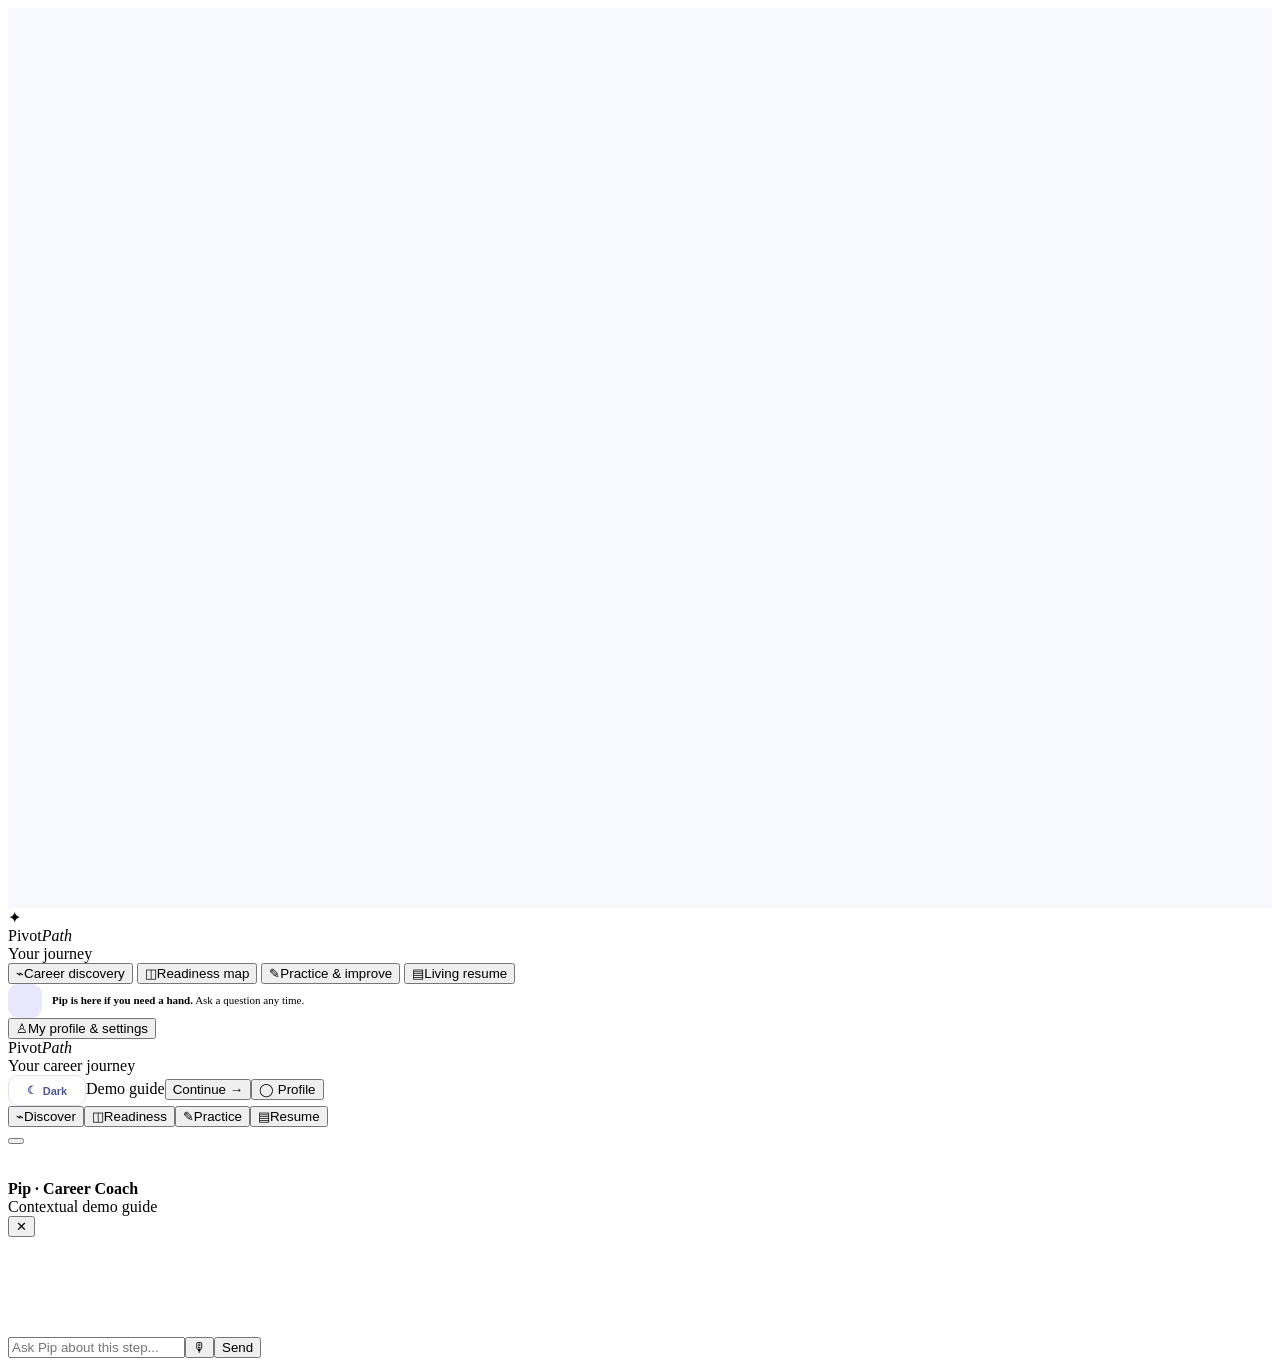
<file: template.html>
<!doctype html>
<html lang="en"><head><meta charset="utf-8"/><meta name="viewport" content="width=device-width,initial-scale=1"/><meta name="theme-color" content="#f8f9fc"/><title>PivotPath — Your career, forward.</title><meta name="description" content="Meet Pip, your guided AI career coach for discovering career paths, assessing readiness, practicing case skills, and refining your resume."/>
<script>(function(){try{document.documentElement.dataset.theme=localStorage.getItem('pivotpath_display_theme_v1')==='dark'?'dark':'light'}catch(e){document.documentElement.dataset.theme='light'}})();</script>
<style>/*__CSS__*/</style><link rel="stylesheet" href="/pip-experience.css?v=5.11"/><link rel="stylesheet" href="/pip-journey.css?v=5.14"/><link rel="stylesheet" href="/pip-progress.css?v=5.12"/><link rel="stylesheet" href="/pip-insights.css?v=5.10"/><link rel="stylesheet" href="/pip-guide.css?v=1.1"/><link rel="stylesheet" href="/pip-competency.css?v=1.0"/><link rel="stylesheet" href="/pip-theme.css?v=1.1"/></head><body>
<div id="toast" class="toast hidden" role="status" aria-live="polite"></div>
<div id="welcome" class="welcome"></div>
<button id="pipWelcomeTheme" class="pipWelcomeTheme" type="button" data-pp-theme-toggle aria-pressed="false" aria-label="Switch to dark mode" hidden><span class="pipThemeIcon" aria-hidden="true">☾</span><span class="pipThemeWord">Dark</span></button>
<div id="shell" class="shell">
 <aside class="sidebar"><div class="brand"><div class="brandicon">✦</div><span class="logo">Pivot<i>Path</i></span></div>
  <nav class="navgroup"><div class="navlabel">Your journey</div>
   <button class="navitem" data-action="nav" data-route="discovery"><span class="ni">⌁</span><span class="navtext">Career discovery</span></button>
   <button class="navitem" data-action="nav" data-route="readiness"><span class="ni">◫</span><span class="navtext">Readiness map</span></button>
   <button class="navitem" data-action="nav" data-route="practice"><span class="ni">✎</span><span class="navtext">Practice & improve</span></button>
   <button class="navitem" data-action="nav" data-route="resume"><span class="ni">▤</span><span class="navtext">Living resume</span></button>
  </nav><div class="sidebarFoot stack gap8"><div class="notice pipSidebarNotice"><span id="pipSidebarAvatar" aria-hidden="true"></span><span><strong>Pip is here if you need a hand.</strong> Ask a question any time.</span></div><button class="navitem" data-action="nav" data-route="profile"><span class="ni">♙</span><span class="navtext">My profile & settings</span></button></div>
 </aside>
 <div class="shellBody"><header class="topbar"><div class="frow gap8"><div class="logo">Pivot<i>Path</i></div><span class="stage" id="stageName">Your career journey</span></div><div class="topright"><button type="button" id="pipHeaderTheme" class="pipThemeButton" data-pp-theme-toggle aria-pressed="false" aria-label="Switch to dark mode"><span class="pipThemeIcon" aria-hidden="true">☾</span><span class="pipThemeWord">Dark</span></button><span id="modePill" class="pill amber">Demo guide</span><button class="btn small soft" data-action="continue">Continue →</button><button class="btn small light" data-action="nav" data-route="profile" aria-label="My profile">◯ <span class="mutedlabel">Profile</span></button></div></header>
 <main class="main" id="main" tabindex="-1"></main></div>
</div>
<nav id="bottomNav" class="bottomNav"><button class="navitem" data-action="nav" data-route="discovery"><span class="ni">⌁</span>Discover</button><button class="navitem" data-action="nav" data-route="readiness"><span class="ni">◫</span>Readiness</button><button class="navitem" data-action="nav" data-route="practice"><span class="ni">✎</span>Practice</button><button class="navitem" data-action="nav" data-route="resume"><span class="ni">▤</span>Resume</button></nav>
<div id="coachFloat" class="coachFloat hidden"><div class="coachNudge" id="coachNudge"></div><button class="coachBtn" data-action="toggle-coach" aria-label="Ask Pip, your career coach"><span id="mascotFloat"></span></button></div>
<div id="coachPanel" class="coachPanel hidden" role="dialog" aria-label="Pip career coach"><header class="coachHeader fspread"><div class="frow gap8"><div style="width:35px;height:35px" id="mascotPanel"></div><div><strong>Pip · Career Coach</strong><div class="textxs muted" id="coachModeLabel">Contextual demo guide</div></div></div><button class="btn light small" data-action="toggle-coach" aria-label="Close coach">✕</button></header><div class="coachMessages" id="coachMessages"></div><div class="coachQuick" id="coachQuick"></div><form id="coachForm" class="coachComposer"><input id="coachInput" autocomplete="off" placeholder="Ask Pip about this step..." aria-label="Your message to Pip"/><button class="btn small soft" type="button" data-action="mic" aria-label="Speak to Pip">🎙</button><button class="btn small" type="submit">Send</button></form></div>
<div id="modalRoot"></div>
<script>const DATA=/*__DATA__*/;/*__JS__*/</script>
<script defer src="/sample-careers.js?v=1.0"></script>
<script defer src="/pip-experience.js?v=5.14"></script>
<script defer src="/pip-journey.js?v=5.16"></script>
<script defer src="/pip-progress.js?v=5.14"></script>
<script defer src="/pip-insights.js?v=5.15"></script>
<script defer src="/pip-guide.js?v=1.0"></script>
<script defer src="/pip-competency.js?v=1.0"></script>
<script defer src="/pip-theme.js?v=1.1"></script>
</body></html>
</file>
<file: pip-experience.css>
/* PivotPath V5 — Pip-led onboarding and continuous guidance */
.welcome{min-height:100vh;padding:0!important;background:#f8f9ff}
.pipWelcome{min-height:100vh;min-height:100dvh;display:grid;grid-template-columns:minmax(0,.92fr) minmax(0,1.08fr);max-width:none;width:100%;margin:0;overflow-x:clip}
.pipHero{position:relative;overflow:hidden;background:linear-gradient(152deg,#202c67 4%,#343e91 58%,#6753b6 100%);padding:46px clamp(26px,5vw,75px);color:#fff;display:flex;flex-direction:column;justify-content:center}
.pipHero::before{content:"";position:absolute;width:430px;height:430px;border:1px solid rgba(255,255,255,.11);border-radius:50%;right:-200px;top:-160px;box-shadow:0 0 0 70px rgba(255,255,255,.025),0 0 0 140px rgba(255,255,255,.028);pointer-events:none}
.pipHeroBrand{position:absolute;top:43px;left:clamp(26px,5vw,75px);font-weight:800;font-size:23px;letter-spacing:-1px}
.pipHeroBrand span:last-child{color:#bab7ff}.pipMark{display:inline-grid;place-items:center;width:39px;height:39px;background:#8173eb;border-radius:13px;margin-right:8px;color:#fff}
.pipEyebrow{font-size:12px;letter-spacing:2.2px;font-weight:800;color:#c7c7ff;margin-top:100px}
.pipHero h1{font-size:clamp(38px,4.6vw,66px);line-height:1.08;letter-spacing:-.045em;font-weight:790;margin:19px 0 20px}
.pipHero h1 em{font-style:normal;color:#c3c4ff}
.pipHeroDesc{font-size:17px;line-height:1.7;max-width:480px;color:#e2e5fa}
.pipStoryLoop{display:grid;grid-template-columns:1fr 1fr;gap:12px;margin-top:42px;max-width:490px}
.pipStoryLoop>div{border:1px solid rgba(255,255,255,.18);background:rgba(255,255,255,.075);backdrop-filter:blur(5px);border-radius:13px;padding:16px;color:#f4f5ff;font-size:13px;font-weight:640}
.pipStoryLoop b{display:block;margin-bottom:6px;font-size:11px;letter-spacing:1.2px;color:#bfc5ff}
.pipFootnote{margin-top:auto;padding-top:80px;font-size:12px;color:#c7cdee}
.pipConversation{display:flex;flex-direction:column;align-self:center;min-height:min(700px,90vh);margin:48px clamp(22px,4vw,64px);background:#fff;border:1px solid #e3e7f3;border-radius:26px;box-shadow:0 25px 85px rgba(33,45,91,.11);overflow:hidden}
.pipConversationHeader{display:flex;align-items:center;gap:13px;padding:21px 25px;border-bottom:1px solid #eef0f6;background:#fbfcff}
.pipLargeAvatar{display:inline-grid;place-items:center;width:54px;height:54px;border-radius:18px;background:#ebebff;flex:none}
.pipLargeAvatar .mascotSvg{width:48px;height:48px}
.pipConversationHeader>div{display:flex;flex-direction:column;gap:2px}
.pipConversationHeader>div strong{font-size:19px}
.pipConversationHeader>div span{color:#74819b;font-size:12px}
.pipOnline{margin-left:auto;border-radius:20px;background:#eaf8f3;color:#16876a;font-size:11px;font-weight:750;padding:6px 9px;white-space:nowrap}
.pipConversationBody{flex:1;padding:24px clamp(20px,3vw,33px);overflow-y:auto;max-height:70vh}
.pipProgress{display:flex;justify-content:space-between;color:#7b88a0;letter-spacing:1.2px;font-weight:800;font-size:10px}
.pipProgressBar{display:flex;gap:6px;margin:10px 0 25px}
.pipProgressBar i{flex:1;height:4px;border-radius:8px;background:#ecedf5}
.pipProgressBar i.on{background:#806de3}
.pipBubble{display:flex;gap:11px;align-items:flex-start;margin-bottom:22px}
.pipMiniAvatar{width:36px;height:36px;border-radius:13px;background:#eeeaff;flex:none;padding:2px}
.pipMiniAvatar .mascotSvg{width:100%;height:100%}
.pipBubbleText{border-radius:5px 19px 19px 19px;background:#f1f3fc;padding:18px 19px;color:#26345b;font-size:15px;line-height:1.66;max-width:520px}
.pipBubbleText strong{font-weight:790}
.pipChoices{display:grid;gap:11px;padding-left:45px}
.pipPrimary,.pipSecondary{border:1px solid #6572d8;padding:13px 17px;border-radius:12px;font-weight:750;cursor:pointer;line-height:1.35;font-size:13px;transition:background .16s,transform .16s,border-color .16s}
.pipPrimary{background:#5e62d1;color:#fff;box-shadow:0 8px 18px rgba(90,99,206,.15)}
.pipPrimary:hover{background:#4d55be;transform:translateY(-1px)}
.pipSecondary{background:#fff;color:#4f5eab;border-color:#dde2f1}
.pipSecondary:hover{background:#f4f6ff;border-color:#b6c0e7}
.pipSampleHead{color:#8591a7;font-size:11px;letter-spacing:.6px;text-transform:uppercase;font-weight:720;margin:27px 0 11px 45px}
.pipSamples{display:flex;flex-wrap:wrap;gap:8px;margin-left:45px}
.pipSamples button,.pipOwnership button{cursor:pointer;border:1px solid #dfe4f1;border-radius:20px;background:#fbfcff;padding:9px 13px;color:#57647e;font-size:12px;font-weight:650}
.pipSamples button:hover,.pipOwnership button:hover{background:#f0f2ff;border-color:#9ea9e2}
.pipConversationFooter{background:#fbfcff;border-top:1px solid #edf0f7;padding:15px 25px}
.pipConsent{font-size:11px;color:#818da2;line-height:1.55}
.pipDrop{display:flex;flex-direction:column;align-items:center;gap:7px;padding:27px;border:2px dashed #bdc3ed;border-radius:17px;background:#fafaff;color:#4653a6;cursor:pointer;margin:4px 0 22px;text-align:center}
.pipDrop:hover{border-color:#737be2;background:#f3f5ff}
.pipDropIcon{font-size:32px;background:#e8ebff;border-radius:13px;height:55px;width:55px;display:grid;place-items:center}
.pipDrop span:not(.pipDropIcon){font-size:12px;color:#8994af}
.pipDrop input{margin-top:9px;width:100%;max-width:300px;font-size:12px;color:#55627b}
.pipInline{display:flex;gap:9px;align-items:center;flex-wrap:wrap;margin-top:16px}
.pipInline .pipPrimary,.pipInline .pipSecondary{padding:10px 15px}
.pipMiniForm{display:flex;flex-direction:column;gap:17px;padding-left:45px}
.pipMiniForm label,.pipTextLabel{display:flex;flex-direction:column;gap:7px;font-size:12px;font-weight:730;color:#5c6a89}
.pipMiniForm input,.pipMiniForm select,.pipMiniForm textarea,.pipTextLabel textarea{padding:12px 13px;background:#fff;border:1px solid #dce2f0;border-radius:11px;min-width:0;color:#1e294a;font-size:13px;outline:none}
.pipMiniForm input:focus,.pipMiniForm select:focus,.pipMiniForm textarea:focus,.pipTextLabel textarea:focus{border-color:#797adf;box-shadow:0 0 0 3px #eeeefe}
.pipMiniForm textarea,.pipTextLabel textarea{resize:vertical}
.pipFormGrid{display:grid;grid-template-columns:1fr 1fr;gap:13px}
.pipExtract{border:1px solid #e0e5f2;border-radius:13px;padding:13px 15px;background:#fafbff;margin:0 0 19px 45px;display:flex;flex-direction:column;gap:6px}
.pipExtract strong{font-size:11px;color:#485bc0}
.pipExtract span{font-size:12px;color:#68768c;line-height:1.5}
.pipOwnership{display:flex;flex-wrap:wrap;gap:8px;margin:0 0 19px 45px}
.pipOwnership button.selected{background:#e6e8ff;color:#4550b3;border-color:#8f98ed}
.pipTextLabel{margin-left:45px}
.pipSummary{border:1px solid #e3e6f4;border-radius:15px;margin:0 0 20px 45px;overflow:hidden}
.pipSummary>div{display:flex;flex-direction:column;gap:5px;padding:12px 15px;border-bottom:1px solid #eceef5}
.pipSummary>div:last-child{border:0}
.pipSummary span{font-size:10px;color:#7d8ba5;font-weight:780;letter-spacing:.7px}
.pipSummary strong{font-size:13px;color:#243352}
.pipConversationBody>.pipPrimary{margin-left:45px}
.pipConversationBody>.pipInline{margin-left:45px}
.pipJourneyGuide{display:flex;align-items:center;justify-content:space-between;gap:20px;border:1px solid #e0e3f3;background:linear-gradient(115deg,#f0f1ff,#fafbff 72%);padding:16px 19px;border-radius:17px;margin-bottom:25px}
.pipJourneyMark{display:flex;align-items:center;gap:13px;min-width:0}
.pipJourneyMark>span{display:grid;place-items:center;width:50px;height:50px;background:#e2e4ff;border-radius:15px;flex:none}
.pipJourneyMark>span .mascotSvg{width:44px;height:44px}
.pipJourneyMark>div>span{display:block;color:#6b67bc;font-size:10px;letter-spacing:1.15px;font-weight:810;margin-bottom:4px}
.pipJourneyGuide h3{font-size:14px;line-height:1.35;letter-spacing:-.01em;margin-bottom:4px}
.pipJourneyGuide p{color:#697590;font-size:12px;line-height:1.5;max-width:540px}
.pipJourneyActions{display:flex;flex-wrap:wrap;gap:8px;justify-content:flex-end;flex:none;max-width:270px}
.pipJourneyActions button{padding:10px 12px;font-size:11px}
.pipTopGuide{cursor:pointer;border:1px solid #dde2fb;background:#f3f4ff;color:#5357b7;border-radius:12px;padding:10px;font-size:12px;font-weight:760;white-space:nowrap}
.pipRestart{background:none;border:0;color:#64718d;font-size:12px;cursor:pointer;text-align:left;padding:8px 12px}
.pipRestart:hover{text-decoration:underline}
.pipGuideDocked .coachPanel{position:fixed;top:82px;right:12px;bottom:16px;max-height:calc(100vh - 100px);height:auto;width:355px;border-radius:20px}
.pipGuideDocked .shellBody .main{margin-right:367px;transition:margin-right .2s ease}
.pipGuideDocked .coachFloat{display:none}
.pipLessonOverlay{position:fixed;inset:0;z-index:100;background:rgba(20,25,62,.48);display:flex;align-items:center;justify-content:center;padding:20px}
.pipLessonCard{background:#fff;width:100%;max-width:660px;max-height:92vh;overflow:auto;border-radius:23px;box-shadow:0 32px 100px rgba(14,20,50,.3)}
.pipLessonCard header{padding:23px 24px;display:flex;align-items:center;gap:13px;background:#f4f3ff;border-bottom:1px solid #e6e8f6}
.pipLessonCard header small{font-size:10px;letter-spacing:1.3px;color:#6762b2;font-weight:820}
.pipLessonCard header h2{font-size:21px;margin-top:5px}
.pipLessonAvatar{width:46px;height:46px;flex:none}
.pipLessonAvatar .mascotSvg{width:100%;height:100%}
.pipLessonCard header button{margin-left:auto;cursor:pointer;border:1px solid #dfe3ee;border-radius:10px;width:33px;height:33px;background:#fff}
.pipLessonBody{padding:24px;display:flex;flex-direction:column;gap:9px}
.pipLessonBody h3{font-size:13px;margin-top:12px;color:#353f85}
.pipLessonBody p{font-size:14px;color:#53607a;line-height:1.7}
.pipLessonOptions{display:flex;flex-direction:column;gap:7px;margin-top:5px}
.pipLessonOptions button{cursor:pointer;background:#f7f8fc;border:1px solid #dce1ee;padding:12px;text-align:left;border-radius:11px;color:#35405e}
.pipLessonOptions button.pipAnswerCorrect{background:#e7f6f0;border-color:#75c2a1;color:#176e51}
#pipLessonFeedback{min-height:22px;color:#4554ac;font-size:13px;font-weight:690}
.pipLessonCard footer{display:flex;justify-content:flex-end;flex-wrap:wrap;gap:8px;padding:17px 24px;background:#fafbff;border-top:1px solid #e6e9f4}
@media(max-width:1360px){.pipGuideDocked .shellBody .main{margin-right:330px}.pipGuideDocked .coachPanel{width:320px}.pipJourneyGuide{flex-direction:column;align-items:stretch}.pipJourneyActions{justify-content:flex-start;max-width:none}}
@media(max-width:1050px){.pipWelcome{grid-template-columns:1fr}.pipHero{min-height:380px;padding-top:110px;padding-bottom:45px}.pipHero h1{font-size:44px}.pipEyebrow{margin-top:0}.pipFootnote{padding-top:40px}.pipConversation{width:min(670px,calc(100% - 32px));margin:24px auto 42px;min-height:0}.pipGuideDocked .shellBody .main{margin-right:0}.pipGuideDocked .coachPanel{position:fixed;right:14px;bottom:90px;top:auto;width:390px;max-height:78vh;height:auto}}
@media(max-width:680px){.pipWelcome{display:block}.pipHero{min-height:280px;padding:83px 23px 32px}.pipHeroBrand{left:23px;top:22px;font-size:19px}.pipMark{height:31px;width:31px;border-radius:10px}.pipHero h1{font-size:34px;margin:12px 0 12px}.pipHeroDesc{font-size:13px;line-height:1.5}.pipStoryLoop,.pipFootnote{display:none}.pipConversation{margin:0;width:100%;border:0;border-radius:20px 20px 0 0;box-shadow:none;transform:translateY(-12px)}.pipConversationHeader{padding:17px}.pipConversationBody{padding:17px;max-height:none;overflow:visible}.pipBubble{gap:7px}.pipMiniAvatar{width:28px;height:28px;border-radius:10px}.pipBubbleText{font-size:14px;padding:14px}.pipChoices,.pipMiniForm{padding-left:0}.pipSampleHead,.pipSamples,.pipOwnership,.pipTextLabel,.pipExtract,.pipSummary,.pipConversationBody>.pipPrimary,.pipConversationBody>.pipInline{margin-left:0}.pipFormGrid{grid-template-columns:1fr}.pipConversationFooter{padding:13px 16px}.pipOnline{font-size:10px}.pipJourneyGuide{padding:13px;gap:13px;margin-bottom:19px}.pipJourneyMark>span{width:39px;height:39px}.pipJourneyMark>span .mascotSvg{width:35px;height:35px}.pipJourneyActions button{padding:9px 10px}.pipTopGuide{display:none}.pipGuideDocked .coachPanel{left:0;right:0;top:auto;bottom:65px;width:100%;max-height:79dvh;border-radius:18px 18px 0 0}.pipLessonOverlay{align-items:flex-end;padding:0}.pipLessonCard{border-radius:20px 20px 0 0;max-height:92vh}.pipLessonCard header{padding:16px}.pipLessonBody{padding:17px}.pipLessonCard footer{padding:14px}}
@media print{.pipJourneyGuide,.pipLessonOverlay,.pipTopGuide{display:none!important}}
/* Resume parsing provenance: show actual uploaded content before confirmation. */
.pipImportFacts{margin:0 0 20px 45px;border:1px solid #dbe5f5;border-radius:15px;background:#fbfcff;overflow:hidden}
.pipImportTitle{padding:13px 15px 5px;display:flex;justify-content:space-between;gap:9px;align-items:center;flex-wrap:wrap}
.pipImportTitle span{font-size:11px;font-weight:800;color:#168465}
.pipImportTitle strong{font-size:12px;color:#3b4778;word-break:break-word}
.pipImportMeta{font-size:11px;color:#7786a2;padding:0 15px 12px}
.pipImportFields{display:grid;grid-template-columns:1fr 1fr;border-top:1px solid #e8edf6;border-bottom:1px solid #e8edf6}
.pipImportFields>div{padding:12px 15px;min-width:0}
.pipImportFields>div+div{border-left:1px solid #e8edf6}
.pipImportFields small{display:block;color:#7a88a1;font-size:9px;font-weight:750;letter-spacing:.6px;margin-bottom:5px}
.pipImportFields strong{display:block;color:#28385c;font-size:12px;overflow-wrap:anywhere}
.pipImportSection{border-bottom:1px solid #e8edf6;font-size:12px}
.pipImportSection summary{display:flex;align-items:center;justify-content:space-between;gap:10px;cursor:pointer;padding:12px 15px;color:#45548d;font-weight:760;list-style:none}
.pipImportSection summary::-webkit-details-marker{display:none}
.pipImportSection summary:before{content:'+';margin-right:7px;font-weight:800}
.pipImportSection[open] summary:before{content:'−'}
.pipImportSection summary span{margin-left:auto;color:#8490aa;font-size:10px;font-weight:550}
.pipImportEntries{padding:0 15px 12px 31px;display:flex;flex-direction:column;gap:9px}
.pipImportEntries p{line-height:1.55;color:#536080;font-size:12px;border-left:2px solid #cdd3ef;padding-left:10px;overflow-wrap:anywhere}
.pipImportRaw{max-height:230px;overflow:auto;white-space:pre-wrap;overflow-wrap:anywhere;font-size:11px;line-height:1.65;background:#fff;color:#525f75;padding:13px 15px;border-top:1px solid #e8edf6}
.pipImportWarning,.pipImportFallback{font-size:11px;color:#6f7e9a;padding:12px 15px;line-height:1.55}
.pipImportWarning{background:#f4f7fe}
.pipUploadNote{font-size:12px;color:#657493;background:#f2f4fd;padding:11px 13px;border-radius:9px;margin-bottom:13px;line-height:1.5}
@media(max-width:680px){.pipImportFacts{margin-left:0}.pipImportFields{grid-template-columns:1fr}.pipImportFields>div+div{border-left:0;border-top:1px solid #e8edf6}}

/* Distinguish role-track choice from the factual title on each CV. */
.pipSamples button{display:flex;flex-direction:column;align-items:flex-start;gap:4px;border-radius:15px;padding:12px 15px;white-space:normal;text-align:left;min-width:125px}
.pipSamples button strong{font-size:12px;color:#4d5aa5}
.pipSamples button small{font-size:10px;color:#7e8ba6;font-weight:550}
.pipSampleNote{background:#f3f4ff;color:#626f93;border-left:3px solid #9da1ee;padding:10px 15px;font-size:11px;line-height:1.58}
@media(max-width:680px){.pipSamples{gap:7px}.pipSamples button{flex:1;min-width:110px}}

/* V5.9.1: full-bleed welcome canvas on desktop, with no stray white gutters. */
#root,.welcome{width:100%;max-width:none;box-sizing:border-box}
.pipHero,.pipConversation{min-width:0}
@media(min-width:1051px){.pipHero{padding-left:clamp(38px,7vw,118px);padding-right:clamp(30px,6vw,100px)}.pipConversation{width:min(700px,calc(100% - 72px));margin-left:auto;margin-right:auto;box-sizing:border-box}}
@media(max-width:1050px){.pipWelcome{width:100%;max-width:none}}

/* V5.11 — Pip onboarding is a conversation timeline, never a pinned form. */
@media(min-width:1051px){
  .pipConversation{height:min(790px,calc(100dvh - 70px));min-height:480px;max-height:calc(100dvh - 42px)}
}
.pipConversation{min-height:0}
.pipConversationBody{min-height:0;max-height:none!important;overflow-y:auto;overscroll-behavior:contain;scrollbar-gutter:stable}
.pipConversationHeader,.pipConversationFooter{flex-shrink:0}
.pipConversationHistory{display:flex;flex-direction:column;gap:18px;margin:0 0 24px}
.pipHistoryTurn{display:flex;flex-direction:column;gap:8px}
.pipHistoryPip{display:flex;align-items:flex-start;gap:10px;max-width:88%}
.pipHistoryPip .pipMiniAvatar{height:28px;width:28px;border-radius:10px;background:#eeecff;flex:none}
.pipHistoryPip p{font-size:12px;line-height:1.55;background:#f0f1fc;color:#526083;border-radius:5px 13px 13px 13px;padding:11px 14px;margin:0}
.pipHistoryUser{font-size:12px;line-height:1.55;align-self:flex-end;max-width:85%;padding:10px 13px;background:#6562ca;color:white;border-radius:13px 5px 13px 13px;margin:0}
.pipCurrentTurn{scroll-margin-top:12px;animation:pipCurrentEnter .18s ease-out;min-width:0}
@keyframes pipCurrentEnter{from{opacity:.55;transform:translateY(6px)}to{opacity:1;transform:translateY(0)}}
@media(max-width:1050px){.pipConversation{height:min(760px,calc(100dvh - 55px));min-height:460px;max-height:85dvh}}
@media(max-width:680px){.pipConversation{height:min(710px,calc(100dvh - 130px));max-height:none;min-height:390px}.pipConversationBody{overflow-y:auto;max-height:none!important;min-height:0}.pipHistoryPip{max-width:97%}.pipHistoryUser{max-width:92%}}
@media(prefers-reduced-motion:reduce){.pipCurrentTurn{animation:none}}
</file>
<file: pip-journey.css>
/* Pip career journey navigation — clear actions, persistent career goal and resume return checkpoints */
.pipJourneyCard{background:linear-gradient(150deg,#f5f5ff,#eef2fe);border:1px solid #dfe4fa;border-radius:16px;padding:14px 15px;margin:13px 5px 10px;display:flex;flex-direction:column;gap:8px;color:#2b345b;box-shadow:0 4px 15px rgba(62,73,151,.035)}
.pipJourneyCard .pipJourneyGoal{color:#5759b7;font-size:10px;letter-spacing:.8px;font-weight:820;text-transform:uppercase;line-height:1.5}
.pipJourneyCard strong{font-size:15px;line-height:1.3;letter-spacing:-.01em}
.pipJourneyCard p{font-size:12px;line-height:1.6;color:#566585;max-width:37ch}
.pipJourneyCardActions{display:flex;flex-direction:column;gap:7px;margin-top:4px}
.pipJourneyCardActions button{font-size:12px;font-weight:700;border-radius:10px;border:1px solid #dbe0f3;background:#fff;color:#4956a8;padding:10px 13px;text-align:left;cursor:pointer;transition:background .14s ease,transform .14s ease;line-height:1.4}
.pipJourneyCardActions button:first-child{background:#5f61d3;color:#fff;border-color:#5f61d3}
.pipJourneyCardActions button:hover{transform:translateY(-1px);background:#ebeefe}
.pipJourneyCardActions button:first-child:hover{background:#4b4fc0}
.pipJourneyShortcuts{display:flex;flex-wrap:wrap;gap:7px}
.pipJourneyShortcuts button{border:1px solid #d8deed;background:#fff;color:#545db4;border-radius:20px;padding:8px 11px;font-size:11px;font-weight:700;cursor:pointer}
.pipJourneyShortcuts button:hover{background:#f0f1ff}
.pipLoopRibbon{display:flex;align-items:center;gap:12px;flex-wrap:wrap;border:1px solid #e3e6f5;background:#f9faff;border-radius:11px;padding:10px 14px;margin:0 0 16px;color:#4d5780;min-width:0}
.pipLoopRibbon span{font-size:12px;font-weight:820;color:#5255b6}
.pipLoopRibbon small{font-size:11px;color:#79829b;flex:1;min-width:140px}
.pipLoopRibbon button{padding:7px 11px;background:#fff;border:1px solid #d6def2;border-radius:9px;font-size:11px;font-weight:760;color:#545cb2;cursor:pointer;white-space:normal;text-align:left}
.pipLoopRibbon button:hover{background:#e9ecff}
@media(max-width:680px){.pipJourneyCard{margin:10px 0}.pipJourneyCard p{max-width:none}.pipLoopRibbon{gap:6px}.pipLoopRibbon small{flex-basis:150px}.pipLoopRibbon button{width:100%}}
@media print{.pipLoopRibbon,.pipJourneyCard{display:none!important}}

/* Give Pip real side-by-side space: do not obscure Readiness/Practice cards.
   The older rule moved .main using margin while it was still width:100%;
   reserve sidebar width in the layout instead. */
@media(min-width:1101px){
 body.pipGuideDocked .shellBody{padding-right:370px;box-sizing:border-box;min-width:0}
 body.pipGuideDocked .shellBody .main{width:100%;max-width:100%;margin:0 auto;box-sizing:border-box}
 body.pipGuideDocked .shellBody .main .grid2{grid-template-columns:minmax(0,1fr)!important}
 body.pipGuideDocked .coachPanel{position:fixed;right:12px;top:80px;bottom:12px;width:348px;max-height:calc(100vh - 92px);height:auto}
}
@media(max-width:1100px){
 body.pipGuideDocked .shellBody{padding-right:0}
 body.pipGuideDocked .shellBody .main{margin:0 auto;max-width:100%}
}

/* V5.8: one compact, pinned next-action control, not a repeated chat card */
.coachQuick:has(.pipNextPanel){display:block;padding:9px 12px 10px;border-top:1px solid #e6e9f5;background:#fff;flex:0 0 auto}
.pipNextPanel{width:100%;box-sizing:border-box;border:1px solid #e1e5f7;background:#f8f9ff;border-radius:12px;padding:10px 12px;display:flex;flex-direction:column;gap:7px}
.pipNextHeader{display:flex;align-items:center;justify-content:space-between;gap:8px}
.pipNextHeader span{display:block;color:#5962ad;font-size:10px;font-weight:810;letter-spacing:.2px;line-height:1.4}
.coachQuick .pipNextHeader button{border:0;background:transparent;color:#6268bc;text-decoration:underline;text-underline-offset:3px;border-radius:5px;padding:3px 2px;font-size:10px;line-height:1.3;white-space:nowrap;cursor:pointer;font-weight:680}
.pipNextStage{display:block;font-size:12px;color:#29365f;line-height:1.4;font-weight:800}
.pipNextActions{display:grid;grid-template-columns:1fr 1fr;gap:7px}
.coachQuick .pipNextActions button,.coachQuick .pipNextExtra button{border:1px solid #dce1f2;border-radius:9px;background:#fff;color:#4e5ba8;cursor:pointer;padding:10px 8px;font-weight:760;font-size:11px;text-align:center;line-height:1.35;min-width:0;white-space:normal}
.coachQuick .pipNextActions button:first-child{background:#6265d2;border-color:#6265d2;color:#fff}
.coachQuick .pipNextActions button:hover,.coachQuick .pipNextExtra button:hover{filter:brightness(.96)}
.pipNextExtra{display:flex;flex-direction:column;gap:7px}
.coachQuick .pipNextExtra button{text-align:left;padding:8px 10px}
.pipNextDescription{font-size:11px;line-height:1.5;color:#64718d;border-top:1px solid #e1e5f1;padding-top:8px;margin:1px 0}
.coachMessages{min-height:100px;min-width:0;overscroll-behavior:contain}
.coachComposer{flex-shrink:0}
@media(max-width:400px){.pipNextActions{grid-template-columns:1fr}.pipNextHeader span{font-size:9px}}

/* V5.9: the ribbon is an actionable destination, not an invisible side-panel toggle. */
.pipLoopRibbon{display:block;padding:12px 15px;overflow:hidden}
.pipRibbonBar{display:flex;gap:12px;align-items:center;min-width:0}
.pipRibbonIdentity{display:inline-flex;align-items:center;gap:9px;flex:none;font-weight:820;color:#5058b1;font-size:13px}
.pipRibbonAvatar{display:inline-flex;align-items:center;justify-content:center;width:34px;height:34px;border-radius:12px;background:#eeefff;flex:none}
.pipRibbonAvatar .mascotSvg{width:30px;height:30px}
.pipRibbonBar small{flex:1;min-width:100px;font-size:12px;color:#747e9a}
.pipRibbonBar button{font-size:12px;padding:10px 13px}
.pipRibbonTray{margin-top:12px;border-top:1px solid #e4e7f5;padding:13px 0 2px;animation:pipTrayIn .18s ease-out}
.pipRibbonSpeech{position:relative;background:#f0f2ff;border:1px solid #e0e4fa;border-radius:13px 13px 13px 4px;padding:12px 15px;margin:0 0 12px 43px;color:#3d4b7c;font-size:12px;line-height:1.55;max-width:730px}
.pipRibbonSpeech::before{content:"";position:absolute;left:-6px;bottom:11px;width:10px;height:10px;background:#f0f2ff;border-left:1px solid #e0e4fa;border-bottom:1px solid #e0e4fa;transform:rotate(45deg)}
.pipRibbonActions{display:flex;gap:9px;flex-wrap:wrap;padding-left:43px}
.pipRibbonActions button{white-space:normal;text-align:left;padding:10px 13px;line-height:1.3;border:1px solid #d9def4;border-radius:10px;background:#fff;color:#525cb1;font-size:12px;font-weight:750;cursor:pointer}
.pipRibbonActions button:first-child{background:#6462ce;color:#fff;border-color:#6462ce}
.pipRibbonActions button:hover{filter:brightness(.96)}
@keyframes pipTrayIn{from{opacity:0;transform:translateY(-4px)}to{opacity:1;transform:translateY(0)}}
@media(max-width:680px){.pipRibbonBar{flex-wrap:wrap}.pipRibbonIdentity{flex:1}.pipRibbonBar small{order:3;flex-basis:100%;padding-left:43px}.pipRibbonBar button{max-width:100%}.pipRibbonActions{padding-left:0}.pipRibbonActions button{flex:1 1 160px}.pipRibbonSpeech{margin-left:0}}
@media(prefers-reduced-motion:reduce){.pipRibbonTray{animation:none}}

/* Visual intelligence: color-coded SWOT with recognizable signals. */
.swotGrid .swot{border-left:4px solid transparent;transition:box-shadow .16s ease}
.swotGrid .swot b{display:flex;align-items:center;gap:8px;font-weight:800;line-height:1.3}
.swotGrid .swot b::before{display:inline-grid;place-items:center;flex:none;width:24px;height:24px;border-radius:8px;font-size:14px;font-weight:850}
.swotGrid .swot:nth-child(1){background:#effaf4;border-color:#bfe7cf;border-left-color:#208b60}
.swotGrid .swot:nth-child(1) b{color:#17734d}
.swotGrid .swot:nth-child(1) b::before{content:"✓";color:#fff;background:#25885e}
.swotGrid .swot:nth-child(2){background:#fff8ed;border-color:#f3dfb9;border-left-color:#ce8c20}
.swotGrid .swot:nth-child(2) b{color:#955f12}
.swotGrid .swot:nth-child(2) b::before{content:"!";color:#fff;background:#c18a29}
.swotGrid .swot:nth-child(3){background:#f0f6ff;border-color:#ccddfa;border-left-color:#4776d4}
.swotGrid .swot:nth-child(3) b{color:#315eaf}
.swotGrid .swot:nth-child(3) b::before{content:"↗";color:#fff;background:#4776d4}
.swotGrid .swot:nth-child(4){background:#fff2f3;border-color:#f2d1d7;border-left-color:#cb5a70}
.swotGrid .swot:nth-child(4) b{color:#a33b50}
.swotGrid .swot:nth-child(4) b::before{content:"⚑";color:#fff;background:#c65a70}

/* Pip is the same character wherever it appears, with small natural motion. */
.mascotSvg>circle{transform-origin:center;transform-box:fill-box;animation:pipBlink 6.2s linear infinite}
@keyframes pipBlink{0%,87%,92%,100%{transform:scaleY(1)}89%,90%{transform:scaleY(.10)}}
.pipRibbonAvatar .mascotSvg,.pipLessonAvatar .mascotSvg,.coachHeader .mascotSvg{animation:pipBreathe 4.8s ease-in-out infinite}
@keyframes pipBreathe{0%,100%{transform:translateY(0)}50%{transform:translateY(-2px)}}
@media(prefers-reduced-motion:reduce){.mascotSvg>circle,.pipRibbonAvatar .mascotSvg,.pipLessonAvatar .mascotSvg,.coachHeader .mascotSvg{animation:none}}

/* V5.14 — Pip's step guidance is a chat turn, not a pinned mini-dashboard. */
.coachQuick:empty{display:none!important;padding:0!important;border:0!important}
.coachMessages{scroll-behavior:smooth;overscroll-behavior:contain;gap:13px}
.coachMessages .bubble{line-height:1.6}
.coachMessages .bubble.pipFlowBubble{max-width:98%;align-self:flex-start;background:#f3f2ff;border:1px solid #deddf6;border-radius:16px 16px 16px 5px;padding:13px 14px;color:#3e4b79;white-space:normal}
.pipFlowIdentity{display:flex;align-items:center;gap:8px;margin-bottom:8px;font-size:11px;color:#6b63b9}
.pipFlowIdentity strong{font-weight:850;letter-spacing:.01em}
.pipFlowAvatar{width:35px;height:35px;flex:none;display:inline-flex;align-items:center;justify-content:center;background:#e7e7fe;border-radius:11px}
.pipFlowAvatar .mascotSvg{width:32px;height:32px}
.pipMessageText{display:block;white-space:pre-wrap;overflow-wrap:anywhere}
.pipFlowActions{display:flex;flex-wrap:wrap;gap:7px;margin-top:12px}
.pipFlowActions button{border:1px solid #d6dcf1;border-radius:9px;background:#fff;color:#535bb1;cursor:pointer;font-weight:750;font-size:11px;line-height:1.35;padding:9px 11px;text-align:left;flex:1 1 135px}
.pipFlowActions button:first-child{background:#6661cc;border-color:#6661cc;color:#fff}
.pipFlowActions button:hover{filter:brightness(.96)}
.pipFlowActions button:focus-visible{outline:3px solid #b8b9fa;outline-offset:2px}
.pipContextMascot .mascotSvg{height:42px;width:42px}
.pipSidebarNotice{display:flex;align-items:center;gap:10px;line-height:1.55}
.pipSidebarNotice #pipSidebarAvatar{width:34px;height:34px;border-radius:11px;background:#e8e7fb;flex:none;display:inline-grid;place-items:center}
.pipSidebarNotice .mascotSvg{width:31px;height:31px}
.pipSidebarNotice span:last-child{font-size:11px;min-width:0}
.ppWarmupPip{width:33px;height:33px;display:inline-flex;vertical-align:middle;align-items:center;justify-content:center;background:#ecebff;border-radius:10px;margin-right:8px}
.ppWarmupPip .mascotSvg{width:31px;height:31px}
@media(prefers-reduced-motion:reduce){.coachMessages{scroll-behavior:auto}}
</file>
<file: pip-progress.css>
/* PivotPath practical progress — scores are formative practice evidence, never hiring probabilities */
.ppProgressCard{border:1px solid #dfe4f3;background:linear-gradient(135deg,#f7f8ff,#ffffff 76%);border-radius:18px;padding:20px 22px;margin:0 0 22px;box-shadow:0 7px 22px rgba(35,47,91,.035)}
.ppProgressTop{display:flex;align-items:center;justify-content:space-between;gap:16px}
.ppProgressTop>div{min-width:0}
.ppEyebrow{display:block;font-size:10px;color:#6672b2;letter-spacing:1.1px;font-weight:820;margin-bottom:6px}
.ppProgressTop h3{font-size:19px;line-height:1.3;letter-spacing:-.01em;color:#20294f;margin-bottom:5px}
.ppProgressTop p{color:#73809a;font-size:12px;line-height:1.55;max-width:600px}
.ppScore{display:flex;align-items:baseline;gap:1px;color:#4d56bd;white-space:nowrap}
.ppScore strong{font-size:37px;font-weight:820;letter-spacing:-.05em;font-variant-numeric:tabular-nums}
.ppScore span{font-size:15px;font-weight:650;color:#8e9abc}
.ppBar{height:8px;background:#e9edf8;border-radius:99px;margin:14px 0 12px;overflow:hidden}
.ppBar i{height:100%;display:block;background:linear-gradient(90deg,#7988e7,#6564d4);border-radius:inherit}
.ppProgressMeta{display:flex;gap:11px;flex-wrap:wrap;margin-bottom:15px}
.ppProgressMeta span{font-size:11px;color:#7b859e;border:1px solid #e7eaf4;background:#fff;border-radius:9px;padding:7px 10px}
.ppProgressMeta b{font-weight:780;color:#4b5881}
.ppProgressAdvice{background:#eff2fe;border-left:3px solid #7372db;border-radius:8px;padding:12px 14px;margin-bottom:12px}
.ppProgressAdvice strong{font-size:13px;color:#3a478b}
.ppProgressAdvice p{font-size:12px;line-height:1.55;color:#667293;margin-top:4px}
.ppCaseDetails{font-size:12px;color:#5e6b8a;padding:6px 0 12px}
.ppCaseDetails summary{cursor:pointer;color:#545db3;font-weight:740}
.ppCaseDetails>div{display:flex;flex-direction:column;gap:7px;margin-top:10px;max-width:580px}
.ppCaseTrend{display:flex;gap:8px;justify-content:space-between;align-items:center;border-bottom:1px solid #e4e9f3;padding:5px 0}
.ppCaseTrend strong{font-variant-numeric:tabular-nums;color:#3e4981}
.ppPracticeControls{display:flex;flex-wrap:wrap;gap:9px;margin:4px 0 12px}
.ppPracticeControls button{cursor:pointer;border:1px solid #d6def6;background:#fff;color:#505ab4;border-radius:10px;padding:10px 14px;font-size:12px;font-weight:740}
.ppPracticeControls button:first-child{background:#6265d3;color:#fff;border-color:#6265d3}
.ppPracticeControls button:hover{filter:brightness(.97)}
.ppScoreDisclaimer{font-size:11px;color:#7c879f;line-height:1.6;max-width:830px}
.ppCompetencyBreakdown{border:1px solid #e4e7f3;border-radius:14px;padding:17px 20px;margin:0 0 22px;background:#fff}
.ppCompetencyBreakdown h4{color:#293459;font-size:15px;margin-bottom:4px}
.ppCompetencyBreakdown>p{font-size:12px;line-height:1.5;color:#7b849c;margin-bottom:9px}
.ppCompRow{display:flex;justify-content:space-between;gap:14px;align-items:center;padding:10px 0;border-top:1px solid #eef0f6}
.ppCompRow>div{display:flex;flex-wrap:wrap;align-items:center;gap:9px}
.ppCompRow strong{color:#424f7e;font-size:12px}
.ppCompRow span{color:#8995ad;font-size:11px}
.ppCompRow>strong{font-variant-numeric:tabular-nums;white-space:nowrap}
.ppCompetencyBreakdown .ppSkillCaution{margin:12px 0 0}
.ppNoScores{color:#70809e;line-height:1.6;font-size:13px;padding:16px}
.ppWarmupOverlay{position:fixed;inset:0;z-index:110;background:rgba(26,33,70,.53);padding:20px;display:flex;align-items:center;justify-content:center}
.ppWarmupPanel{width:min(560px,100%);max-height:94vh;overflow:auto;border-radius:21px;background:#fff;box-shadow:0 30px 100px rgba(23,35,78,.25)}
.ppWarmupPanel header{background:#f2f3ff;border-bottom:1px solid #e4e7f2;padding:18px 22px;display:flex;align-items:center;justify-content:space-between}
.ppWarmupPanel header span{font-size:12px;letter-spacing:.8px;font-weight:830;color:#5c65b1}
.ppWarmupPanel header button{border:1px solid #d8deef;background:white;border-radius:9px;padding:7px 11px;color:#56618d;cursor:pointer}
.ppWarmupBody{padding:24px}
.ppWarmupStep{letter-spacing:.8px;color:#757ab5;font-size:10px;font-weight:830;margin-bottom:10px}
.ppWarmupBody h2{font-size:23px;letter-spacing:-.03em;color:#29315b;line-height:1.23;margin-bottom:14px}
.ppWarmupBody h3{font-size:16px;color:#35416b;margin:16px 0}
.ppWarmupBody p{font-size:13px;color:#66738e;line-height:1.6}
.ppWarmupScenario{background:#f4f6fd;border-left:3px solid #7b7ddd;border-radius:8px;padding:15px;color:#465582;font-size:14px;line-height:1.5}
.ppWarmupAnswers{display:flex;flex-direction:column;gap:9px}
.ppWarmupAnswers button{border:1px solid #dfe3f1;border-radius:11px;background:#fff;text-align:left;color:#3e4c76;font-size:13px;cursor:pointer;padding:12px 14px;line-height:1.5}
.ppWarmupAnswers button:hover{background:#f1f3ff}
.ppWarmupAnswers button.ppCorrect{border-color:#7fbc9c;background:#e7f5ed;color:#27644c}
.ppWarmupAnswers button.ppIncorrect{border-color:#d6a69a;background:#fff0ec;color:#9b4a39}
.ppWarmupExplanation{background:#eef7f4;border:1px solid #d4ebe1;border-radius:10px;padding:12px 15px;margin-top:14px}
.ppWarmupExplanation strong{color:#316c54;font-size:13px}
.ppWarmupExplanation p{color:#3b715c;font-size:13px;margin-top:5px}
.ppWarmupHint{margin-top:10px}
.ppWarmupButtons{display:flex;gap:8px;flex-wrap:wrap;margin-top:20px}
.ppWarmupButtons button{padding:11px 14px;border:1px solid #dfe4f3;background:#fff;color:#515fad;font-size:12px;border-radius:10px;font-weight:760;cursor:pointer}
.ppWarmupButtons button:first-child{background:#6264d2;border-color:#6264d2;color:#fff}
.ppWarmupButtons button:disabled{opacity:.45;cursor:not-allowed}
@media(max-width:620px){.ppProgressCard{padding:14px}.ppProgressTop h3{font-size:16px}.ppScore strong{font-size:31px}.ppProgressMeta{gap:5px}.ppProgressMeta span{font-size:10px}.ppPracticeControls button{flex:1}.ppCompetencyBreakdown{padding:13px}.ppWarmupOverlay{align-items:flex-end;padding:0}.ppWarmupPanel{max-height:93dvh;border-radius:20px 20px 0 0}.ppWarmupBody{padding:17px}}
@media print{.ppProgressCard,.ppCompetencyBreakdown,.ppWarmupOverlay{display:none!important}}

.ppMilestone{border:1px dashed #cdd5ee;border-radius:10px;padding:12px 14px;background:#fbfcff;margin:0 0 14px}
.ppMilestone strong{display:block;color:#445184;font-size:12px;margin-bottom:5px}
.ppMilestone p{font-size:11px;line-height:1.6;color:#65728e}
.ppMilestone b{font-weight:800;color:#47569a}

/* V5.12: live practice summary stays in the conversational scroll. */
.ppCoachProgress{margin:1px 0 8px;align-self:stretch;background:#f5f5ff;border:1px solid #e0e3f6;border-radius:15px 15px 15px 5px;padding:13px;box-shadow:0 2px 8px rgba(58,64,126,.035)}
.ppChatHeader{display:flex;align-items:center;gap:9px;margin-bottom:7px}
.ppChatAvatar{display:inline-grid;width:36px;height:36px;place-items:center;flex:none;background:#e8e9ff;border-radius:12px}
.ppChatAvatar .mascotSvg{width:32px;height:32px}
.ppChatHeader div{display:flex;flex-direction:column;gap:2px}
.ppChatHeader small{font-size:9px;letter-spacing:.8px;font-weight:760;color:#7776b7}
.ppChatHeader strong{font-size:12px;color:#3c4a83}
.ppCoachProgress p{font-size:12px;line-height:1.55;color:#566585;margin:6px 0}
.ppCoachProgress p strong{color:#514dc0}
.ppChatActions{display:grid;gap:7px;margin-top:11px}
.ppChatActions button{border-radius:9px;border:1px solid #d5dbf0;background:#fff;color:#4b58ac;font-size:11px;line-height:1.35;font-weight:750;text-align:center;padding:9px;cursor:pointer}
.ppChatActions button:first-child{background:#6863ce;color:#fff;border-color:#6863ce}
.ppChatActions button:hover{filter:brightness(.96)}
.ppChatActions button:focus-visible{outline:3px solid #adabf0;outline-offset:2px}
</file>
<file: pip-insights.css>
/* PivotPath V5.10 — calm skill calibration, honest evidence & earned progress */
.pcAssessment,.pcEvidencePanel,.pcStreak{margin:0 0 19px;min-width:0;background:#fff;border:1px solid #e1e6f3;border-radius:19px;padding:23px 25px;box-shadow:0 4px 20px rgba(43,55,116,.035)}
.pcAssessment{background:linear-gradient(145deg,#f7f7ff,#fff 68%);border-color:#dcdff7}
.pcSectionHead,.pcStreakTop{display:flex;justify-content:space-between;align-items:flex-start;gap:16px}
.pcSectionHead h3,.pcStreak h3{font-size:21px;color:#26335d;letter-spacing:-.035em;line-height:1.35;margin:5px 0 8px}
.pcSectionHead .subtle,.pcStreak .subtle{font-size:12px;line-height:1.6;max-width:690px}
.pcCompletion{white-space:nowrap;background:#ededff;color:#5058b0;padding:8px 11px;border-radius:20px;font-size:11px;font-weight:810}
.pcCalibrationGrid{margin-top:21px;border:1px solid #e7e9f4;border-radius:13px;overflow:hidden;background:#fff}
.pcCalibrationRow{display:grid;grid-template-columns:minmax(150px,1fr) minmax(330px,1.65fr);align-items:center;gap:15px;padding:13px 16px;border-bottom:1px solid #eaedf6}
.pcCalibrationRow:last-child{border-bottom:0}
.pcCalibrationRow strong{display:block;color:#33416a;font-size:12px;line-height:1.45}
.pcCalibrationRow small{display:block;color:#98a2b6;font-size:10px;margin-top:3px}
.pcConfidenceChoices{display:grid;grid-template-columns:repeat(3,minmax(0,1fr));gap:6px;min-width:0}
.pcConfidenceChoices button{border:1px solid #dfe4f2;border-radius:9px;padding:9px 5px;background:#fafbfe;color:#5e6a8a;cursor:pointer;font-weight:675;font-size:11px;line-height:1.3;min-height:38px;white-space:normal}
.pcConfidenceChoices button:hover{background:#f0f2fe;border-color:#b9c2ed}
.pcConfidenceChoices button.selected{background:#6464ca;color:#fff;border-color:#6464ca;box-shadow:0 2px 7px rgba(81,85,176,.16)}
.pcConfidenceChoices button:focus-visible,.pcSkillActions button:focus-visible,.pcPracticeNudge button:focus-visible{outline:3px solid #a4a6ef;outline-offset:2px}
.pcHint{font-size:11px!important;color:#7a86a0!important;line-height:1.65!important;margin-top:13px!important}
.pcLegend{display:flex;gap:18px;flex-wrap:wrap;color:#697995;font-size:11px;margin:11px 0 18px}
.pcLegend span{display:inline-flex;align-items:center;gap:6px}
.pcDot{width:8px;height:8px;display:inline-block;border-radius:50%}
.pcDot.work{background:#65a17d}.pcDot.own{background:#7b77d6}.pcDot.observed{background:#e2a65d}
.pcEvidenceList{display:flex;flex-direction:column;gap:8px}
.pcSkillDetail{border:1px solid #e2e7f4;border-radius:12px;background:#fbfcff;overflow:hidden}
.pcSkillDetail[open]{border-color:#cbd1f0;background:#fff}
.pcSkillDetail summary{display:grid;grid-template-columns:minmax(130px,1fr) minmax(290px,2fr) auto;gap:10px;align-items:center;cursor:pointer;padding:13px 16px;list-style:none}
.pcSkillDetail summary::-webkit-details-marker{display:none}
.pcSkillTitle{font-size:12px;color:#26365e;font-weight:790}
.pcSkillFacts{display:grid;grid-template-columns:1fr 1fr 1fr;gap:8px;align-items:center;font-size:10px;color:#6c7795;line-height:1.4}
.pcSkillFacts span,.pcSkillFacts b{display:block;min-width:0}
.pcSkillFacts b{font-size:11px;color:#3e4e87}
.pcSignal{border-radius:18px;font-size:10px;font-weight:760;padding:6px 8px;background:#f0f1f5;color:#65728c;white-space:normal;text-align:center;max-width:140px}
.pcSignal.amber{color:#94671c;background:#fff4da}.pcSignal.green{color:#29724c;background:#e5f7eb}.pcSignal.blue{color:#4869ad;background:#e9f1ff}
.pcSkillExplain{padding:5px 16px 15px;border-top:1px solid #e9edf7;color:#5a6681;font-size:12px;line-height:1.65;display:flex;flex-direction:column;gap:9px}
.pcSkillExplain strong{color:#33446b}
.pcSkillTrend{border-left:3px solid #7474d6;padding:8px 11px;background:#f3f3ff;border-radius:5px;font-weight:750;color:#424d98}
.pcSkillActions{display:flex;flex-wrap:wrap;gap:8px;margin-top:5px}
.pcSkillActions a,.pcSkillActions button{border:1px solid #dce0f1;border-radius:9px;background:#fff;color:#555cb3;padding:9px 12px;font-size:11px;font-weight:760;cursor:pointer;text-decoration:none}
.pcSkillActions button{background:#6666cc;color:#fff;border-color:#6666cc}
.pcStreak{background:linear-gradient(110deg,#fdfdff,#f2f4ff)}
.pcStreakNumber{display:flex;align-items:center;gap:6px;flex:none;color:#565bc0}
.pcStreakNumber>span{font-size:28px;color:#f0a647}
.pcStreakNumber strong{font-size:38px;line-height:1;font-weight:850;letter-spacing:-.06em}
.pcStreakNumber small{font-size:11px;font-weight:800;align-self:flex-end;padding-bottom:5px}
.pcWeeklyDots{display:grid;grid-template-columns:repeat(7,minmax(0,1fr));gap:7px;max-width:460px;margin:16px 0 0}
.pcWeeklyDots>div{display:flex;flex-direction:column;align-items:center;gap:6px;min-width:0}
.pcWeeklyDots span{font-size:10px;color:#8691a9}
.pcWeeklyDots b{display:grid;place-items:center;width:30px;height:30px;background:#f1f2fa;border:1px solid #e4e6f1;border-radius:10px;color:#9ca6bb;font-size:16px}
.pcWeeklyDots .done b{background:#e4f8ed;color:#268557;border-color:#bce9d0}
.pcPracticeNudge{border:1px solid #e3e7f4;background:#f7f8ff;border-radius:12px;padding:11px 13px;margin-bottom:18px;display:flex;flex-wrap:wrap;gap:8px;color:#75809d;font-size:12px;align-items:center}
.pcPracticeNudge span{font-weight:800;color:#515caa}
.pcPracticeNudge button{margin-left:auto;background:#fff;border:1px solid #dce3f3;border-radius:8px;padding:8px 10px;font-size:11px;font-weight:770;color:#525db3;cursor:pointer}
@media(max-width:980px){.pcCalibrationRow{grid-template-columns:1fr;gap:9px}.pcSkillDetail summary{grid-template-columns:1fr auto}.pcSkillFacts{grid-column:1/-1;grid-row:2}.pcSignal{grid-column:2;grid-row:1}}
@media(max-width:580px){.pcAssessment,.pcEvidencePanel,.pcStreak{padding:17px 15px}.pcSectionHead{flex-wrap:wrap}.pcSectionHead h3,.pcStreak h3{font-size:18px}.pcCalibrationRow{padding:12px 10px}.pcConfidenceChoices button{padding:8px 3px;font-size:10px}.pcSkillDetail summary{padding:11px}.pcSkillFacts{grid-template-columns:1fr 1fr;gap:6px}.pcSkillFacts b{grid-column:1/-1}.pcStreakNumber strong{font-size:32px}.pcStreakTop{gap:8px}.pcWeeklyDots{gap:4px}.pcWeeklyDots b{width:27px;height:27px}}
@media print{.pcAssessment,.pcEvidencePanel,.pcStreak,.pcPracticeNudge{display:none!important}}

/* Persistent, non-intrusive progress badge in the product header. */
.pcTopStreak{display:inline-flex;align-items:center;border:1px solid #e0e0fa;background:#f2f1ff;color:#5659b0;font-size:10px;font-weight:780;border-radius:18px;padding:7px 10px;white-space:nowrap}
@media(max-width:850px){.pcTopStreak{font-size:9px;padding:6px 7px}}
@media(max-width:600px){.pcTopStreak{display:none}}
</file>
<file: pip-guide.css>
/* Quiet, milestone-led Pip companion. One mascot, one speech bubble, no timers. */
/* The base coached-workspace hides the idle floating button. Only show it when a real milestone tip is available. */
.coachFloat:not(.hidden){display:flex!important;align-items:flex-end}
.pipGuideDocked .coachFloat{display:none!important}

.coachFloat .coachNudge{display:none!important}
.pipGuideTip{position:relative;order:-1;box-sizing:border-box;width:min(334px,calc(100vw - 118px));max-height:min(420px,70dvh);overflow:auto;margin:0 2px 5px 0;padding:16px 17px 14px;background:#fff;border:1px solid #dde2f5;border-radius:18px 18px 5px 18px;box-shadow:0 18px 46px rgba(32,44,90,.18);color:#303f6a;animation:pipGuideEntrance .3s cubic-bezier(.2,.8,.2,1) both}
.pipGuideTip:after{content:"";position:absolute;bottom:13px;right:-7px;width:12px;height:12px;background:#fff;border-top:1px solid #dde2f5;border-right:1px solid #dde2f5;transform:rotate(45deg)}
.pipGuideTipTop{display:flex;justify-content:space-between;align-items:center;gap:12px;margin-bottom:7px}
.pipGuideEyebrow{font-size:10px;letter-spacing:.095em;font-weight:850;color:#6562c4}
.pipGuideTipTop>button{display:grid;place-items:center;flex:none;width:27px;height:27px;border:1px solid #e3e7f3;background:#fff;border-radius:8px;font-size:20px;color:#637091;cursor:pointer;line-height:1}
.pipGuideTitle{display:block;font-size:15px;line-height:1.28;font-weight:850;color:#26345b}
.pipGuideTip p{font-size:12px;line-height:1.55;color:#64728e;margin:8px 0 13px}
.pipGuidePrimary{width:100%;min-height:40px;border:1px solid #6661cb;border-radius:11px;background:#6661cb;color:#fff;cursor:pointer;font-size:12px;font-weight:780;padding:10px 12px}
.pipGuidePrimary:hover{background:#514cb5}
.pipGuideSecondary{display:flex;justify-content:space-between;gap:12px;align-items:center;margin-top:11px}
.pipGuideSecondary button{padding:5px 0;border:0;background:none;color:#686caa;font-size:11px;text-decoration:underline;text-underline-offset:3px;cursor:pointer}
.pipGuideTip button:focus-visible,.pipGuidePreference button:focus-visible{outline:3px solid #b0b2f2;outline-offset:2px}
.pipGuideMoment .coachBtn{animation:pipGuideWave .64s ease-in-out 2;transform-origin:center bottom;outline:2px solid rgba(117,108,224,.28);outline-offset:2px}
.pipGuideMoment .coachBtn .mascotSvg{animation:pipGuideFloat 2.3s ease-in-out 2}
@keyframes pipGuideEntrance{from{opacity:0;transform:translateY(12px) scale(.975)}to{opacity:1;transform:translateY(0) scale(1)}}
@keyframes pipGuideWave{0%,100%{transform:rotate(0)}30%{transform:rotate(-6deg)}65%{transform:rotate(5deg)}}
@keyframes pipGuideFloat{0%,100%{transform:translateY(0)}50%{transform:translateY(-2px)}}
.pipGuidePreference{display:flex;align-items:center;justify-content:space-between;flex-wrap:wrap;gap:14px;margin:20px 0;padding:15px 18px;border:1px solid #e3e7f4;background:#f8f9fe;border-radius:13px}
.pipGuidePreference span{display:flex;flex-direction:column;gap:3px}
.pipGuidePreference strong{font-size:13px;color:#334268}
.pipGuidePreference small{font-size:11px;color:#7e8aa5}
.pipGuidePreference button{border:1px solid #d2d8f0;border-radius:9px;padding:9px 12px;font-size:11px;font-weight:760;color:#575cad;background:#fff;cursor:pointer}
@media(max-width:680px){.pipGuideTip{width:min(325px,calc(100vw - 95px));max-height:55dvh;margin-bottom:3px;padding:13px 14px}.pipGuideTitle{font-size:14px}.pipGuideTip p{font-size:11px}.pipGuideSecondary button{font-size:10px}.pipGuideMoment .coachBtn{flex:none}}
@media(prefers-reduced-motion:reduce){.pipGuideTip,.pipGuideMoment .coachBtn,.pipGuideMoment .coachBtn .mascotSvg{animation:none!important}}
</file>
<file: pip-competency.css>
/* PivotPath competency guides — role-specific Why? explanations and honest skill milestones. */
.pgRoleSummary{display:flex;justify-content:space-between;align-items:center;gap:13px;flex-wrap:wrap;margin:7px 0 9px;padding:13px 15px;border:1px solid #e2e5fa;background:#f7f7ff;border-radius:12px}
.pgSummaryLead{display:flex;align-items:center;gap:10px;min-width:0}
.pgSummaryLead>div{display:flex;flex-direction:column;gap:3px}
.pgSummaryLead strong{font-size:12px;color:#343875;font-weight:780}
.pgSummaryLead small{font-size:10px;line-height:1.5;color:#737d9a;max-width:530px}
.pgSummaryIcon{display:grid;place-items:center;width:32px;height:32px;flex:none;border-radius:10px;background:#e7e8ff;color:#5d56bd;font-size:19px}
.pgSummaryNote{font-size:10px;color:#79849e;max-width:220px;line-height:1.4}
.pgRowAchievement{display:inline-flex;align-items:center;gap:4px;border-radius:9px;padding:5px 7px;margin-left:7px;background:#e8f6ed;color:#217048;font-size:10px;font-weight:810;line-height:1.2;white-space:normal}
.pgModalContent{color:#334068;display:flex;flex-direction:column;gap:15px;line-height:1.55}
.pgModalEyebrow{font-size:10px;text-transform:uppercase;letter-spacing:.1em;color:#7578ba;font-weight:810}
.pgModalContent>h2{font-size:23px;letter-spacing:-.04em;line-height:1.23;color:#222d51;margin:-6px 0 -4px}
.pgStatus{display:flex;align-items:center;gap:8px;align-self:flex-start;font-size:11px;font-weight:770;padding:8px 12px;border-radius:10px;background:#f0f1f6;color:#536179}
.pgStatus.success{background:#e7f7ed;color:#237347}.pgStatus.warning{background:#fff2e4;color:#986019}.pgStatus.info{background:#ecf0ff;color:#5558af}.pgStatus.neutral{background:#f1f3f8;color:#5d6a84}
.pgStatus span{font-size:18px}
.pgExplainer{padding:13px 15px;border:1px solid #e7eaf5;background:#fff;border-radius:12px;display:flex;flex-direction:column;gap:7px}
.pgExplainer h3{font-size:13px;color:#293c6c;font-weight:800;margin:0}
.pgExplainer p{font-size:12px;color:#556582;line-height:1.6;margin:0}
.pgScenario{border-radius:9px;border-left:3px solid #817ada;background:#f5f5ff;padding:11px 12px;margin-top:5px}
.pgScenario small{display:block;color:#6766b3;font-size:10px;font-weight:750;margin-bottom:3px}
.pgScenario p{color:#475780;font-size:12px}
.pgExplainer .pgSoftText,.pgSoftText{font-size:10.5px;color:#8791a8;line-height:1.55;margin:0}
.pgMetricChips{display:flex;flex-wrap:wrap;gap:7px}
.pgMetricChips span{border:1px solid #dce2f3;background:#f8faff;border-radius:9px;padding:7px 10px;font-size:11px;line-height:1.4;font-weight:650;color:#4a5887}
.pgCurrentEvidence{display:grid;grid-template-columns:1fr 1.7fr;gap:8px}
.pgCurrentEvidence>div{background:#f7f8fc;padding:10px 12px;border-radius:10px;display:flex;flex-direction:column;gap:5px;min-width:0}
.pgCurrentEvidence span{font-size:10px;color:#8c97ab}
.pgCurrentEvidence strong{font-size:11px;line-height:1.45;color:#394876;font-weight:720;overflow-wrap:anywhere}
.pgChecks{list-style:none;margin:4px 0 0;padding:0;display:flex;flex-direction:column;gap:7px}
.pgCheck{display:flex;align-items:flex-start;gap:10px;background:#f9faff;border:1px solid #eaedf6;border-radius:10px;padding:9px 11px}
.pgCheck>span{width:22px;height:22px;border-radius:50%;background:#e9ecf5;color:#818ca5;display:grid;place-items:center;flex:none;font-weight:820;font-size:13px}
.pgCheck.passed>span{background:#dbf5e4;color:#237a4a}
.pgCheck div{min-width:0;display:flex;flex-direction:column;gap:2px}
.pgCheck strong{font-size:11px;color:#3b486e}
.pgCheck small{font-size:10px;color:#78859e;line-height:1.55}
.pgProgressNarrative{font-size:11px;line-height:1.6;padding:10px 11px;background:#f2f4ff;border-radius:8px;color:#515f91}
.pgAchievementText{font-size:12px;color:#227446;line-height:1.6;padding:10px 12px;background:#eaf8ef;border-radius:10px;margin:0}
.pgModalActions{display:flex;flex-wrap:wrap;gap:9px}
.pgModalActions button,.pgModalActions a{display:inline-flex;align-items:center;justify-content:center;flex:1 1 195px;border-radius:10px;padding:11px 12px;cursor:pointer;font-size:11px;font-weight:790;line-height:1.4;text-decoration:none;text-align:center;border:1px solid #d7dcf2;color:#555ab0;background:#fff}
.pgModalActions button{background:#6661c8;border-color:#6661c8;color:#fff}
.pgModalActions button:focus-visible,.pgModalActions a:focus-visible{outline:3px solid #b9b8fb;outline-offset:2px}
.modal:has(.pgModalContent){max-width:680px;width:min(680px,100%);scrollbar-gutter:stable}
@media(max-width:680px){.pgRoleSummary{padding:11px;gap:10px}.pgSummaryNote{max-width:none}.pgCurrentEvidence{grid-template-columns:1fr}.modal:has(.pgModalContent){padding:15px}.pgModalContent>h2{font-size:21px}.pgExplainer{padding:12px}.pgRowAchievement{margin:4px 0 0;display:table}}
@media(prefers-reduced-motion:reduce){.pgModalContent *{scroll-behavior:auto}}
</file>
<file: pip-theme.css>
/* PivotPath's manually switchable dark palette.
   Screen UI follows the theme; the A4 resume sheet remains paper-white for printing. */
html[data-theme="dark"]{
  color-scheme:dark;
  --ink:#eef2ff;--muted:#acbbd4;--blue:#776df1;--blue2:#aaa2ff;
  --deep:#c4c5ff;--pale:#29294f;--line:#34435f;--bg:#0e1629;
  --white:#18243c;--green:#62d5ac;--amber:#f5c77b;--red:#ffa6ac;
  --shadow:0 20px 64px rgba(0,0,0,.36);
  --pp-surface:#17243c;--pp-surface2:#202e4b;--pp-surface3:#293654;
  --pp-border:#354461;--pp-copy:#eef2ff;--pp-soft:#b1bfd9;--pp-link:#b6b6ff;
}
html[data-theme="dark"] body{background:var(--bg);color:var(--ink)}
html[data-theme="dark"] a{color:var(--pp-link)}
html[data-theme="dark"] a:hover{color:#ded9ff}
html[data-theme="dark"] .sidebar,html[data-theme="dark"] .card,
html[data-theme="dark"] .roleCard,html[data-theme="dark"] .resourcecard,
html[data-theme="dark"] .modal,html[data-theme="dark"] .coachPanel,
html[data-theme="dark"] .welcomeCard,html[data-theme="dark"] .resumesectiontoggle,
html[data-theme="dark"] .ppCompetencyBreakdown{
  background:var(--pp-surface);color:var(--ink);border-color:var(--pp-border);
}
html[data-theme="dark"] .topbar{background:rgba(19,29,50,.92);border-color:var(--pp-border)}
html[data-theme="dark"] .logo{color:#f3f2ff}
html[data-theme="dark"] .logo i{color:#aaa1ff}
html[data-theme="dark"] .stage,html[data-theme="dark"] .navitem,html[data-theme="dark"] .navlabel,
html[data-theme="dark"] .kicker,html[data-theme="dark"] .pagelead,
html[data-theme="dark"] .subtle,html[data-theme="dark"] .muted,
html[data-theme="dark"] .textxs.muted,html[data-theme="dark"] .textsm.muted,
html[data-theme="dark"] .field label,html[data-theme="dark"] .field .hint{color:var(--pp-soft)}
html[data-theme="dark"] .navitem:hover{background:#253455;color:#dedbff}
html[data-theme="dark"] .navitem.active{background:#323466;color:#d8d3ff}
html[data-theme="dark"] .btn.light,html[data-theme="dark"] .btn.ghost,
html[data-theme="dark"] .btn.soft,html[data-theme="dark"] .sampleLinks button,
html[data-theme="dark"] .pipSecondary,html[data-theme="dark"] .coachQuick button{
 background:var(--pp-surface2);color:#dedcff;border-color:#45557a;
}
html[data-theme="dark"] .btn.light:hover,html[data-theme="dark"] .btn.ghost:hover,
html[data-theme="dark"] .btn.soft:hover,html[data-theme="dark"] .sampleLinks button:hover,
html[data-theme="dark"] .pipSecondary:hover{background:#303d61;color:#fff}
html[data-theme="dark"] .btn:not(.light):not(.soft):not(.ghost):not(.warn):hover{background:#6359d4}
html[data-theme="dark"] .card.pale,html[data-theme="dark"] .notice,
html[data-theme="dark"] .notice.white,html[data-theme="dark"] .tag,
html[data-theme="dark"] .pill,html[data-theme="dark"] .pageicon,
html[data-theme="dark"] .mini-num,html[data-theme="dark"] .swot,
html[data-theme="dark"] .roleRankExplanation,
html[data-theme="dark"] .chatbubble,html[data-theme="dark"] .chatbubble.user,
html[data-theme="dark"] .profileExtract,html[data-theme="dark"] .welcome .benefit .check,
html[data-theme="dark"] .paperalert{
 background:var(--pp-surface2);color:var(--pp-soft);border-color:var(--pp-border);
}
html[data-theme="dark"] .pill.blue,html[data-theme="dark"] .pill.purple,
html[data-theme="dark"] .pill.green,html[data-theme="dark"] .pill.amber,
html[data-theme="dark"] .pcCompletion,html[data-theme="dark"] .pcTopStreak,
html[data-theme="dark"] .roleRankNumber{
 background:#323467;color:#dbd8ff;border-color:#55578a;
}
html[data-theme="dark"] .pill.red{background:#512e42;color:#ffb6bc}
html[data-theme="dark"] .notice.good,html[data-theme="dark"] .pgAchievementText{background:#193e39;color:#adf0ca;border-color:#36795e}
html[data-theme="dark"] .notice.warn{background:#443420;color:#ffe0a4;border-color:#6e5634}
html[data-theme="dark"] .notice.bad{background:#492d37;color:#ffb7bf;border-color:#78454e}
html[data-theme="dark"] .topcallout{background:linear-gradient(116deg,#252c50,#262548);border-color:#4a4978}
html[data-theme="dark"] .roleCard.active{background:#222a4a;border-color:#9288ff}
html[data-theme="dark"] .roleCard h3,html[data-theme="dark"] h2:not(.rsname),html[data-theme="dark"] .card h3{color:var(--ink)}
html[data-theme="dark"] .roleFitMeta{color:var(--pp-soft)}
html[data-theme="dark"] .roleRankExplanation strong{color:#d8d5ff}
html[data-theme="dark"] .field input,html[data-theme="dark"] .field select,
html[data-theme="dark"] .field textarea,html[data-theme="dark"] .textentry,
html[data-theme="dark"] .coachComposer input,html[data-theme="dark"] .pipMiniForm input,
html[data-theme="dark"] .pipMiniForm select,html[data-theme="dark"] .pipMiniForm textarea,
html[data-theme="dark"] .pipTextLabel textarea,html[data-theme="dark"] .pipDrop input{
 background:#101d35;color:var(--ink);border-color:#4b5875;
}
html[data-theme="dark"] input::placeholder,html[data-theme="dark"] textarea::placeholder{color:#8e9ebb}
html[data-theme="dark"] select option{background:#17243c;color:#eef2ff}
html[data-theme="dark"] .field input:focus,html[data-theme="dark"] .field textarea:focus,
html[data-theme="dark"] .pipMiniForm input:focus,html[data-theme="dark"] .pipMiniForm textarea:focus{
 box-shadow:0 0 0 3px rgba(144,133,241,.22);border-color:#a8a2ff;
}
html[data-theme="dark"] .skillRow{border-bottom-color:#33435f}
html[data-theme="dark"] .swotGrid .swot:nth-child(1){background:#183c38;border-color:#347b66}
html[data-theme="dark"] .swotGrid .swot:nth-child(2){background:#403420;border-color:#8f6b32}
html[data-theme="dark"] .swotGrid .swot:nth-child(3){background:#1d3358;border-color:#4a6aa6}
html[data-theme="dark"] .swotGrid .swot:nth-child(4){background:#432c41;border-color:#915b72}
html[data-theme="dark"] .swotGrid .swot:nth-child(1) b{color:#a9eed3}
html[data-theme="dark"] .swotGrid .swot:nth-child(2) b{color:#ffe0a0}
html[data-theme="dark"] .swotGrid .swot:nth-child(3) b{color:#bfd5ff}
html[data-theme="dark"] .swotGrid .swot:nth-child(4) b{color:#ffc0d1}
/* Welcome remains branded; its conversational form follows the dark palette. */
html[data-theme="dark"] .welcome{background:#0e1629!important}
html[data-theme="dark"] .pipHero{background:linear-gradient(152deg,#202750,#302b6a 60%,#493f87)}
html[data-theme="dark"] .pipHeroDesc{color:#e0e5ff}
html[data-theme="dark"] .pipConversation,html[data-theme="dark"] .pipConversationHeader,
html[data-theme="dark"] .pipConversationFooter,html[data-theme="dark"] .pipLessonCard,
html[data-theme="dark"] .pipImportFacts{background:var(--pp-surface);color:var(--ink);border-color:var(--pp-border)}
html[data-theme="dark"] .pipConversationHeader>div span,html[data-theme="dark"] .pipProgress,
html[data-theme="dark"] .pipSampleHead,html[data-theme="dark"] .pipConsent,
html[data-theme="dark"] .pipDrop span,html[data-theme="dark"] .pipSummary span,
html[data-theme="dark"] .pipImportMeta,html[data-theme="dark"] .pipImportFields small,
html[data-theme="dark"] .pipMiniForm label,html[data-theme="dark"] .pipTextLabel,
html[data-theme="dark"] .pipMiniForm .hint,html[data-theme="dark"] .pipSampleNote{
 color:var(--pp-soft)
}
html[data-theme="dark"] .pipConversationHeader strong,html[data-theme="dark"] .pipSummary strong,
html[data-theme="dark"] .pipImportFields strong,html[data-theme="dark"] .pipBubbleText,
html[data-theme="dark"] .pipImportTitle strong{color:var(--ink)}
html[data-theme="dark"] .pipBubbleText,html[data-theme="dark"] .pipHistoryPip p,
html[data-theme="dark"] .pipExtract,html[data-theme="dark"] .pipDrop,
html[data-theme="dark"] .pipSummary,html[data-theme="dark"] .pipImportWarning,
html[data-theme="dark"] .pipImportFallback,html[data-theme="dark"] .pipImportRaw,
html[data-theme="dark"] .pipUploadNote,html[data-theme="dark"] .pipSampleNote,
html[data-theme="dark"] .pipSamples button,html[data-theme="dark"] .pipOwnership button,
html[data-theme="dark"] .pipSummary>div,html[data-theme="dark"] .pipImportEntries,
html[data-theme="dark"] .pipImportSection summary{
 background:var(--pp-surface2);color:var(--ink);border-color:var(--pp-border)
}
html[data-theme="dark"] .pipExtract span,html[data-theme="dark"] .pipImportEntries p,
html[data-theme="dark"] .pipHistoryPip p{color:var(--pp-soft)}
html[data-theme="dark"] .pipOwnership button.selected{background:#464579;color:#f7f6ff;border-color:#8f88f7}
html[data-theme="dark"] .pipPrimary{background:#7468e8;color:#fff}
html[data-theme="dark"] .pipProgressBar i{background:#394562}
html[data-theme="dark"] .pipProgressBar i.on{background:#9a8dff}
html[data-theme="dark"] .pipLessonCard header,html[data-theme="dark"] .pipLessonCard footer,
html[data-theme="dark"] .ppWarmupPanel header{background:var(--pp-surface2);border-color:var(--pp-border)}
html[data-theme="dark"] .pipLessonBody p,html[data-theme="dark"] .ppWarmupBody p{color:var(--pp-soft)}
html[data-theme="dark"] .pipLessonBody h3,html[data-theme="dark"] .ppWarmupBody h3{color:var(--ink)}
html[data-theme="dark"] .pipLessonOptions button,html[data-theme="dark"] .ppWarmupAnswers button{background:var(--pp-surface2);color:var(--ink);border-color:var(--pp-border)}
html[data-theme="dark"] .pipLessonOptions button.pipAnswerCorrect,html[data-theme="dark"] .ppWarmupAnswers button.ppCorrect{background:#173c35;color:#a6eccb}
/* Chat and overlays */
html[data-theme="dark"] .coachHeader,html[data-theme="dark"] .coachComposer{background:var(--pp-surface);border-color:var(--pp-border)}
html[data-theme="dark"] .coachMessages .bubble,
html[data-theme="dark"] .coachMessages .bubble.pipFlowBubble,
html[data-theme="dark"] .pipGuideTip{background:var(--pp-surface2);color:var(--ink);border-color:var(--pp-border)}
html[data-theme="dark"] .coachMessages .bubble.me{background:#34335d;color:#f7f7ff}
html[data-theme="dark"] .pipFlowIdentity,html[data-theme="dark"] .pipGuideEyebrow{color:#bab6ff}
html[data-theme="dark"] .pipGuideTip:after{background:var(--pp-surface2);border-color:var(--pp-border)}
html[data-theme="dark"] .pipGuideTipTop>button,html[data-theme="dark"] .pipGuidePreference button,
html[data-theme="dark"] .pipFlowActions button,html[data-theme="dark"] .pipRibbonActions button,
html[data-theme="dark"] .coachQuick button{background:#273657;color:#e2e0ff;border-color:#475a7a}
html[data-theme="dark"] .pipFlowActions button:first-child,html[data-theme="dark"] .pipRibbonActions button:first-child{background:#6e65d7;color:white}
html[data-theme="dark"] .pipGuideTitle{color:var(--ink)}
html[data-theme="dark"] .pipGuideTip p{color:var(--pp-soft)}
html[data-theme="dark"] .pipGuidePreference,html[data-theme="dark"] .pipLoopRibbon,
html[data-theme="dark"] .pipRibbonSpeech{background:var(--pp-surface2);border-color:var(--pp-border)}
html[data-theme="dark"] .pipGuidePreference strong,html[data-theme="dark"] .pipRibbonIdentity{color:var(--ink)}
html[data-theme="dark"] .pipGuidePreference small,html[data-theme="dark"] .pipLoopRibbon small{color:var(--pp-soft)}
/* Skill map, progress and competency details */
html[data-theme="dark"] .pcAssessment,html[data-theme="dark"] .pcEvidencePanel,
html[data-theme="dark"] .pcStreak,html[data-theme="dark"] .pcCalibrationGrid,
html[data-theme="dark"] .pcSkillDetail,html[data-theme="dark"] .pcSkillDetail[open],
html[data-theme="dark"] .ppProgressCard,html[data-theme="dark"] .ppCompetencyBreakdown,
html[data-theme="dark"] .ppWarmupPanel,html[data-theme="dark"] .pgExplainer,
html[data-theme="dark"] .pgRoleSummary{background:var(--pp-surface);border-color:var(--pp-border);color:var(--ink)}
html[data-theme="dark"] .pcSectionHead h3,html[data-theme="dark"] .pcStreak h3,
html[data-theme="dark"] .pcCalibrationRow strong,html[data-theme="dark"] .pcSkillTitle,
html[data-theme="dark"] .pcSkillFacts b,html[data-theme="dark"] .pcSkillExplain strong,
html[data-theme="dark"] .ppProgressTop h3,html[data-theme="dark"] .ppCompetencyBreakdown h4,
html[data-theme="dark"] .ppCompRow strong,html[data-theme="dark"] .ppWarmupBody h2,
html[data-theme="dark"] .pgModalContent>h2,html[data-theme="dark"] .pgExplainer h3,
html[data-theme="dark"] .pgCheck strong,html[data-theme="dark"] .pgSummaryLead strong{color:var(--ink)}
html[data-theme="dark"] .pcConfidenceChoices button,html[data-theme="dark"] .pcSkillActions a,
html[data-theme="dark"] .pcPracticeNudge button,html[data-theme="dark"] .ppPracticeControls button,
html[data-theme="dark"] .ppWarmupButtons button,html[data-theme="dark"] .pgModalActions a{
 background:var(--pp-surface2);color:#e0ddff;border-color:#455779
}
html[data-theme="dark"] .pcConfidenceChoices button.selected,
html[data-theme="dark"] .pcSkillActions button,
html[data-theme="dark"] .ppPracticeControls button:first-child,
html[data-theme="dark"] .ppWarmupButtons button:first-child{background:#7165d9;color:white;border-color:#7165d9}
html[data-theme="dark"] .pcSkillExplain,html[data-theme="dark"] .pcSkillFacts,
html[data-theme="dark"] .pcLegend,html[data-theme="dark"] .pcHint,
html[data-theme="dark"] .ppProgressTop p,html[data-theme="dark"] .ppScoreDisclaimer,
html[data-theme="dark"] .ppCompetencyBreakdown>p,html[data-theme="dark"] .ppCompRow span,
html[data-theme="dark"] .ppProgressAdvice p,html[data-theme="dark"] .ppMilestone p,
html[data-theme="dark"] .pgExplainer p,html[data-theme="dark"] .pgCheck small,
html[data-theme="dark"] .pgSoftText,html[data-theme="dark"] .pgSummaryLead small,
html[data-theme="dark"] .pgCurrentEvidence span{color:var(--pp-soft)!important}
html[data-theme="dark"] .pcSignal,html[data-theme="dark"] .pcSkillTrend,
html[data-theme="dark"] .pcPracticeNudge,html[data-theme="dark"] .pcWeeklyDots b,
html[data-theme="dark"] .ppProgressAdvice,html[data-theme="dark"] .ppProgressMeta span,
html[data-theme="dark"] .ppMilestone,html[data-theme="dark"] .ppWarmupScenario,
html[data-theme="dark"] .ppWarmupExplanation,html[data-theme="dark"] .ppProgressCard .ppBar,
html[data-theme="dark"] .pgScenario,html[data-theme="dark"] .pgMetricChips span,
html[data-theme="dark"] .pgCurrentEvidence>div,html[data-theme="dark"] .pgCheck,
html[data-theme="dark"] .pgProgressNarrative,html[data-theme="dark"] .pgStatus.neutral{
 background:var(--pp-surface2);border-color:var(--pp-border);color:var(--pp-soft)
}
html[data-theme="dark"] .pgModalContent{color:var(--ink)}
html[data-theme="dark"] .pgScenario small,html[data-theme="dark"] .pgModalEyebrow,
html[data-theme="dark"] .ppEyebrow,html[data-theme="dark"] .pcSkillTrend{color:#b6b2ff}
html[data-theme="dark"] .pgStatus.warning,html[data-theme="dark"] .pcSignal.amber{background:#493a24;color:#ffdda4}
html[data-theme="dark"] .pgStatus.success,html[data-theme="dark"] .pcSignal.green{background:#21493e;color:#aeedcd}
html[data-theme="dark"] .pgStatus.info,html[data-theme="dark"] .pcSignal.blue{background:#32366a;color:#d2d1ff}
html[data-theme="dark"] .pgMetricChips span{color:#d2daff}
html[data-theme="dark"] .ppScore,html[data-theme="dark"] .ppCaseTrend strong,
html[data-theme="dark"] .pcStreakNumber{color:#c2bdff}
html[data-theme="dark"] .ppProgressMeta b,html[data-theme="dark"] .ppProgressAdvice strong,
html[data-theme="dark"] .pgCurrentEvidence strong,html[data-theme="dark"] .pgProgressNarrative{color:#e4e8ff}
html[data-theme="dark"] .ppWarmupExplanation p,html[data-theme="dark"] .ppWarmupExplanation strong{color:#b4eccc}
html[data-theme="dark"] .pipThemeButton,html[data-theme="dark"] .pipWelcomeTheme{background:#2b3457;color:#e8e7ff;border-color:#556288}
html[data-theme="dark"] .pipThemeButton:hover,html[data-theme="dark"] .pipWelcomeTheme:hover{background:#3a4770}
/* Preserve the A4 editor as a true white paper artifact in both UI themes. */
html[data-theme="dark"] .sheetWrap{background:#26334b}
html[data-theme="dark"] .resumeSheet,html[data-theme="dark"] .resumeSheet *{color:#21233a}
html[data-theme="dark"] .resumeSheet{background:#fff}
html[data-theme="dark"] .resumeSheet .rsection{color:#34317f}
html[data-theme="dark"] .resumeSheet .rscontact{color:#4e5370}
html[data-theme="dark"] .resumeSheet .rslink{color:#28378a}
html[data-theme="dark"] .resumeSheet .resumeitem:hover{background:#f1f4ff}
html[data-theme="dark"] .resumeSheet .paperalert{color:#a23d4b;background:transparent}
/* Bottom navigation is a full-width surface on phones. */
html[data-theme="dark"] .bottomNav{background:#17243c;border-top-color:#354461}
html[data-theme="dark"] .bottomNav .navitem{color:#b9c5de}
html[data-theme="dark"] .bottomNav .navitem.active{color:#d1caff;background:#323466}
/* Toggle itself */
.pipThemeButton,.pipWelcomeTheme{display:inline-flex;align-items:center;justify-content:center;gap:6px;flex:none;min-width:78px;padding:8px 10px;border-radius:10px;border:1px solid #dce2f3;background:#fff;color:#4b5793;font-size:11px;font-weight:760;white-space:nowrap;cursor:pointer}
.pipThemeButton:hover,.pipWelcomeTheme:hover{background:#f1f2ff}
.pipThemeButton:focus-visible,.pipWelcomeTheme:focus-visible{outline:3px solid #9890ff;outline-offset:2px}
.pipWelcomeTheme{position:fixed;z-index:60;top:16px;right:18px}
.pipThemeButton[hidden],.pipWelcomeTheme[hidden]{display:none!important}
.roleRankExplanation{display:flex;align-items:flex-start;flex-wrap:wrap;gap:8px 12px;margin:0 0 15px;border:1px solid #e2e7f5;border-radius:11px;padding:11px 14px;background:#f3f5fe;color:#64718e;font-size:11px;line-height:1.55}
.roleRankExplanation strong{color:#4556ab;white-space:nowrap}
.roleRankHeader{gap:8px}
.roleRankNumber{width:36px;height:36px;flex:none;border-radius:12px;background:#e9eaff;color:#555bc1;display:grid;place-items:center;font-size:15px;font-weight:870}
.roleFitMeta{display:flex;flex-wrap:wrap;gap:5px 11px;font-size:10px;color:#76839a;line-height:1.4}
.roleFitMeta span:first-child{font-weight:750}
@media(max-width:820px){.pipThemeButton{min-width:auto;padding:8px}.pipThemeButton .pipThemeWord{display:none}}
@media(max-width:680px){
 .pipWelcomeTheme{top:12px;right:12px}
 .topbar{gap:6px;padding:0 10px}
 .topbar .logo{font-size:17px}
 .topbar .topright{gap:5px}
 .topbar #modePill{display:none}
 .topbar .topright .pipTopGuide{display:none}
 .topbar .topright [data-action="continue"]{font-size:11px;padding:7px 8px}
 .topbar .topright [data-action="nav"][data-route="profile"]{padding:7px 8px}
 .pipThemeButton{padding:7px;min-width:34px}
 .roleRankExplanation{font-size:10px}
 .roleRankNumber{width:32px;height:32px;font-size:13px}
}
@media print{
 html[data-theme="dark"]{color-scheme:light}
 html[data-theme="dark"] body,html[data-theme="dark"] .resumeSheet,html[data-theme="dark"] .resumeSheet *{background:white!important;color:#21233a!important}
 html[data-theme="dark"] .resumeSheet .rsection{color:#34317f!important}
 .pipThemeButton,.pipWelcomeTheme{display:none!important}
}
</file>
